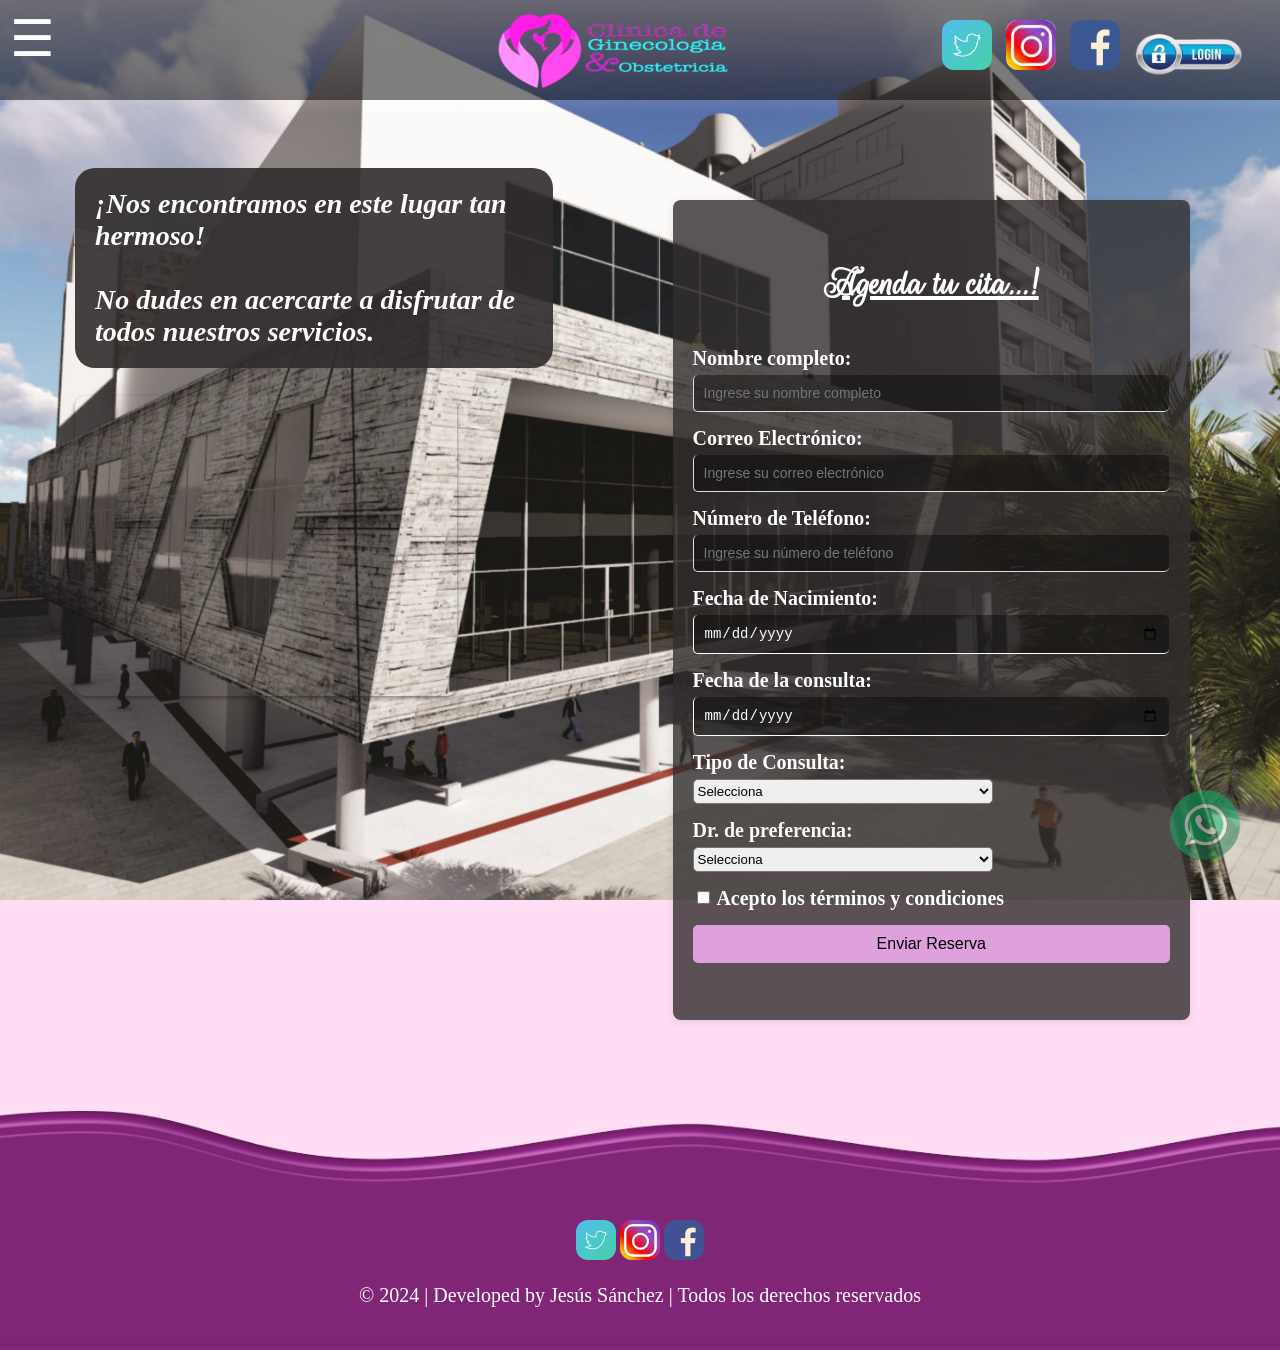
<file: contactenos.html>
<!DOCTYPE html>
<html lang="es">
<head>
    <meta charset="UTF-8">
    <meta name="viewport" content="width=device-width, initial-scale=1.0">
    <link rel="stylesheet" href="estilos/style.css">
    <link href="https://fonts.googleapis.com/css2?family=Rouge+Script&display=swap" rel="stylesheet">
    <title>Ginecología y Obstetricia</title>
</head>
<body class="body-contactenos">
    <header class="encabezado">        
        <nav class="navbar">
            <div class="menu-icon" onclick="toggleMenu()">☰</div>
            <div class="redes">
                <a href="https://twitter.com" target="_blank"><img src="imagenes/twitter-2170426_640.png" alt="twitter" height="50px" width="50px"></a>
                <a href="https://instagram.com" target="_blank"><img src="imagenes/instagram-1581266_640.jpg" alt="instagram" height="50px" width="50px"></a>
                <a href="https://facebook.com" target="_blank"><img src="imagenes/facebook-2429746_640.png" alt="facebook" height="50px" width="50px"></a>
            </div>
            
            <ul class="nav-links">
                <li><a href="index.html">Inicio</a></li>
                <li><a href="sobre-nosotros.html">Sobre nosotros</a></li>
                <li><a href="servicios.html">Servicios</a></li>
                <li><a href="blogs.html">Blogs</a></li>
                <li><a href="#">Contáctanos</a></li>
            </ul>
        </nav>
        <a href="index.html"><img src="imagenes/logo.png" alt="" class="logo"></a>
        <div class="login" >
            <a href="login.html" target="_blank"><img src="imagenes\login.png" alt="login"></a>
        </div>
    </header>

    <div class="mapa-form">
        <div class="mapa">
          <div>
            <p><em><strong>¡Nos encontramos en este lugar tan hermoso! <br><br> No dudes en acercarte a disfrutar de todos nuestros servicios.</strong></em></p>
          </div>
          <iframe src="https://www.google.com/maps/embed?pb=!1m18!1m12!1m3!1d3926.0859173821955!2d-67.59940864101976!3d10.254654366080064!2m3!1f0!2f0!3f0!3m2!1i1024!2i768!4f13.1!3m3!1m2!1s0x8e803b61e7034809%3A0x9a5dc6d81812a192!2sCentro%20Profesional%20Plaza!5e0!3m2!1ses-419!2sco!4v1732901384070!5m2!1ses-419!2sco" 
            style="border:0;" 
            allowfullscreen="" 
            loading="lazy" 
            referrerpolicy="no-referrer-when-downgrade">
            </iframe>
        </div>
        <div class="container" id="contactenos">
          <form id="reservation-form">
            <p><strong><u>Agenda tu cita...!</u></strong></p>
              <!-- Campo Nombre -->
              <div class="form-group">
                  <label for="name">Nombre completo:</label>
                  <input class="campos" type="text" id="name" name="name" placeholder="Ingrese su nombre completo" required>
                  <small class="error-message"></small>
              </div>
          
              <!-- Campo Correo Electrónico -->
              <div class="form-group">
                  <label for="email">Correo Electrónico:</label>
                  <input class="campos" type="email" id="email" name="email" placeholder="Ingrese su correo electrónico" required>
                  <small class="error-message"></small>
              </div>
          
              <!-- Campo Número de Teléfono -->
              <div class="form-group">
                  <label for="phone">Número de Teléfono:</label>
                  <input class="campos" type="tel" id="phone" name="phone" placeholder="Ingrese su número de teléfono" required>
                  <small class="error-message"></small>
              </div>

              <!-- Campo Fecha de nacimiento -->
              <div class="form-group">
                <label for="bornDate">Fecha de Nacimiento:</label>
                <input class="campos" type="date" id="bornDate" name="bornDate" placeholder="Ingrese su fecha de nacimiento" required>
                <small class="error-message"></small>
            </div>
          
              <!-- Campo Fecha de la consulta -->
              <div class="form-group">
                  <label for="arrivalDate">Fecha de la consulta:</label>
                  <input class="campos" type="date" id="arrivalDate" name="arrivalDate" required>
                  <small class="error-message"></small>
              </div>
          
              <!-- Campo Tipo de Habitación -->
              <div class="form-group">
                  <label for="roomType">Tipo de Consulta:</label>
                  <select id="roomType" name="roomType" required>
                      <option value="">Selecciona</option>
                      <option value="single">Ginecología</option>
                      <option value="double">Control prenatal</option>
                      <option value="suite">Diagnóstico y tratamiento de infertilidad</option>
                      <option value="suite">Evaluación ginecológica anual</option>
                      <option value="suite">Manejo de menopausia</option>
                  </select>
                  <small class="error-message"></small>
              </div>

              <div class="form-group">
                <label for="roomType">Dr. de preferencia:</label>
                <select id="roomType" name="roomType" required>
                    <option value="">Selecciona</option>
                    <option value="single">Dr. Luis Jesús Navas</option>
                    <option value="double">Dra. Johana Andreina Chacín</option>
                </select>
                <small class="error-message"></small>
            </div>
          
              <!-- Checkbox Aceptar Términos y Condiciones -->
              <div class="form-group">
                  <label>
                      <input class="checkbox" type="checkbox" id="terms" name="terms" required>
                      Acepto los términos y condiciones
                  </label>
                  <small class="error-message"></small>
              </div>
          
              <!-- Botón Enviar -->
              <button class="boton" type="submit">Enviar Reserva</button>
              
          </form>
          
          <div id="confirmation-message" style="display: none; color: green; font-size: 1.2em; margin-top: 20px;">
              
          </div>
        </div>
      </div>
      <a class="whatsapp" href="https://whatsapp.com" target="_blank"><img src="imagenes\whatsapp.png" alt="whatsapp"></a>
      <script src="scripts/script.js" defer></script>
</body>
<footer>
    <div class="redes-footer">
        <a href="https://twitter.com" target="_blank"><img src="imagenes/twitter-2170426_640.png" alt="twitter" height="40px" width="40px"></a>
        <a href="https://instagram.com" target="_blank"><img src="imagenes/instagram-1581266_640.jpg" alt="instagram" height="40px" width="40px"></a>
        <a href="https://facebook.com" target="_blank"><img src="imagenes/facebook-2429746_640.png" alt="facebook" height="40px" width="40px"></a>
    </div>
    <p>© 2024 | Developed by Jesús Sánchez | Todos los derechos reservados</p>
</footer>
</html>
</file>
<file: estilos/style.css>
body{    
    margin: 0;
    background-color: rgb(255, 221, 245);
}

.encabezado{
    position: fixed;
    top: 0;
    background-color: rgba(0, 0, 0, 0.5);
    width: 100%;
    padding: 10px 0;
    z-index: 1000;
    height: 80px;
}

.navbar ul {
    list-style: none;
    display: flex;
    justify-content: center;
    margin: 0;
    padding: 0;
}

.navbar li {
    margin: 0 25px;
}

.navbar a {
    color: white;
    text-decoration: none;
    font-size: 30px;
    font-weight: bold;
    transition: color 0.3s ease;
}

.navbar a:hover{
    color: rgba(101, 165, 248, 0.808);
}


/*Sección de video y reseña*/
.video-container {
    position: relative;
    width: 100%;
    height: 600px; /* Ocupa toda la altura de la ventana */
    overflow: hidden;
  }
  
  video {
    position: absolute;
    top: 50%;
    left: 50%;
    transform: translate(-50%, -50%);
    width: 100%;
    height: 100%;
    object-fit: cover;
    z-index: -1;
  }
  
  .content {
    position: relative;
    z-index: 1;
    color: white;
    text-align: center;
  }

  .navbar .nav-links {
    position: fixed;
    top: 100px;
    left: 0;
    height: 280px;
    width: 250px;
    background-color: rgba(0, 0, 0, 0.8);
    display: flex;
    flex-direction: column;
    transition: transform 0.3s ease;
    transform: translateX(-100%);
}

.navbar .nav-links.active {
    transform: translateX(0); /* Desplaza el menú dentro de la vista */
}

.menu-icon {
    display: block;
    cursor: pointer;
    font-size: 50px;
    color: white;
    width: 48px;
    height: 50px;
    padding-bottom: 20px;
    margin-left: 10px;
}

.menu-icon:hover {
    color: rgba(101, 165, 248, 0.808);
}

.menu-icon.active {
    color: rgba(255, 0, 0, 0.507);
}

.contenido-inicio{
    background-color: aqua;
    width: 320px;
    margin-left: 74%;
    height: 400px;
    margin-top: 130px;
}

.logo{
    width: 250px;
    height: 85px;
    margin-left: 38%;
    margin-top: -110px;
    position: fixed;
    border-radius: 10px;
}
/*Botones de las redes*/
.redes{
    text-align: right;
    margin-right: 120px;
}

.redes img{
    text-align: right;
    border-radius: 12px;
    opacity: 0.3 ease;
    margin-top: -60px;
    margin-right: 40px;
    margin-bottom: 40px;
    margin-left: -30px;
}

.redes img:hover{
    opacity: 0.5;
    box-shadow: 0 4px 8px rgb(255, 255, 255);
    transition: 0.3s;
}

.login {
    text-align: right;
    border-radius: 12px;
    opacity: 0.3 ease;
    margin-top: -6.8%;
    margin-right: 35px;
}

.login img{
    width: 110px;
    height: 50px;    
    transition: 0.4s;
}

.login img:hover{
    width: 110px;
    height: 60px;
    margin-top: -7px;
    width: 130px;
    transition: 0.4s;
    margin-right: -12px;
}

/* Contenedor principal de las tarjetas */
.card-services {    
    margin-top: 50px;
    padding: 25px;
    display: flex;
    flex-wrap: wrap; /* Esto es clave: permite que las tarjetas bajen si no caben */
    gap: 40px;
    justify-content: center;
}

/* Diseño de cada tarjeta individual */
.card {
    background-color: rgba(0, 0, 0, 0.2);
    padding: 25px;
    border-radius: 20px;
    box-shadow: 0 10px 20px rgba(0, 0, 8, 0.4);
    transition: 0.5s ease;
    /* En lugar de width: 26%, usamos flex-basis y un ancho mínimo */
    flex: 1 1 300px; /* Crece, se encoge, pero nunca es menor a 300px */
    max-width: 350px; /* Evita que se estiren demasiado en pantallas gigantes */
    font-size: 18px;
}

.card:hover{
    transform: translateY(-10px);
    box-shadow: 0px 4px 12px 5px #b85fa5;
    transition: 0.5s ease;
}

.card img{
    background-color: brown;
    width: 100%;
    height: 250px;
    border-radius: 20px 90px 20px 90px;
    box-shadow: 0px 4px 16px 1px #ffffff;
    cursor: pointer;
    transition: 0.4s ease;
}

.card img:hover{
    background-color: brown;
    width: 100%;
    height: 250px;
    border-radius: 20px 90px 20px 90px;
    box-shadow: 0px 4px 12px 1px #8f196b;
    transition: 0.4s ease;
}

h2{
    text-align: center;
    font-size: 30px;
}

.p-services{
    margin-top: -12px;
}

.contenido-inicio-services{
    width: 35%;
    margin-left: 58%;
    height: 47%;
    margin-top: 35vh;
    text-align: right;
    padding: 20px;
    font-size: 40px;
    font-family: Arial, Helvetica, sans-serif;
    color: #f8d5eff3;
    border-radius: 20px;
    background-color: rgba(0, 0, 0, 0.4);
}

.boton-services{
    width: 100%;
    height: 5vh;
    border-radius: 20px;
    cursor: pointer;
    background-color: #f0bae4;
    transition: 0.3s ease;
    font-size: 18px;
    text-decoration: none;
}

.boton-services:hover{
    background-color: #f0bae4a2;
    box-shadow: 0px 4px 12px 1px #df78c8;
}

.container-why-because{
    margin-top: 2vh;
    display: flex;
    gap: 25px;
    justify-content: center;
}

.why{
    width: 60vh;
    font-size: 40px;
    margin-top: 20vh;
    margin-left: 5vh;
}

.because{
    height: 300px;
    width: 80%;
    font-size: 40px;
    margin-left: 5vh;
    color: #dd28b6;
}

footer{
    background-image: url(../imagenes/footer.png);
    background-size: cover;
    background-position: center;
    background-repeat: no-repeat;
    padding: 20px;
    color: white;
    text-align: center;
    height: 200px;    
}

footer p{
    font-size: 20px;
}

.redes-footer{
    text-align: center;
}

.redes-footer img{
    text-align: center;
    border-radius: 12px;
    opacity: 0.3 ease;
    margin-top: 10vh;
    transition: 0.3s;
}

.redes-footer img:hover{
    opacity: 0.5;
    box-shadow: 0 4px 8px rgb(255, 255, 255);
    transition: 0.3s;
}

/*Seccion de Sobre nosotros*/

.img-luijo img{
    width: 100%;
}

.container-luijo{
    display: flex;
    width: 100%;
    justify-content: center;
    gap: 15vh;
    padding: 20px;
}

.contenido-inicio-us{
    width: 48%;
    margin-left: 2%;
    height: 22%;
    margin-top: -280px;
    padding: 20px;
    font-size: 40px;
    font-family: Arial, Helvetica, sans-serif;
    border-radius: 20px;
    background-color: rgba(0, 0, 0, 0.4);
    color: #ffffff;
    position: absolute;
}

.contenido-inicio-us p{
    margin-top: 0px;
    font-family: 'Rouge Script';
    font-size: 55px;
    padding: 20px;
}

.name{
    font-family: 'Rouge Script';
    font-size: 45px;
    transition: all 0.9s ease;
}

.name:hover{
    font-family: 'Rouge Script';
    font-size: 52px;
    transition: all 0.9s ease;
    box-shadow: 0 4px 16px rgb(255, 255, 255);
    border-radius: 80px;
}

.p-us{
    font-size: 20px;
}

.card-us{
    width: 30%;
    height: 1000px;
    background-color: rgba(0, 0, 0, 0.5);
    padding: 40px;
    border-radius: 20px;
    cursor: pointer;
    transition: 0.4s ease;

}

.card-us:hover{
    transition: 0.4s ease;
}

.card-us img{
    width: 100%;
    border-radius: 1000px;
    transition: all 0.9s ease;
    box-shadow: 0 4px 16px rgb(0, 0, 0);
}

.card-us img:hover{
    border-radius: 50px;
    transition: all 0.9s ease;
    box-shadow: 0 4px 16px rgb(255, 255, 255);
}

h3:hover{
    text-decoration: underline;
    transition: all 0.9s ease;
}

.video-inicio {
    position: relative;
    width: 100%;
    height: 600px; /* Ocupa toda la altura de la ventana */
    overflow: hidden;
  }
  
  .video-us {
    position: absolute;
    top: 50%;
    left: 50%;
    transform: translate(-50%, -50%);
    width: 30%;
    height: 100%;
    object-fit: cover;
    z-index: 0;
    border-radius: 40px;
    cursor: pointer;
    box-shadow: 0px 18px 28px 5px rgb(255, 255, 255);
  }


/*Seccion de blogs*/
.carousel-container {
    display: flex; /* Alinea los carruseles horizontalmente */
    gap: 40px; /* Espaciado entre los carruseles */
    justify-content: center; /* Centra los carruseles en la pantalla */
    align-items: center; /* Alinea los carruseles verticalmente */
    padding: 50px;
    margin-top: 120px;
  }
  
  .carousel {
    width: 100%; /* Ancho de cada carrusel */
    height: 450px; /* Alto de cada carrusel */
    overflow: hidden; /* Oculta imágenes fuera del área visible */
    border: 1px solid #ccc;
    border-radius: 20px;
    position: relative;
    transition: 0.5s ease;
    opacity: 0.3;
  }
  
  .carousel-images {
    display: flex;
    width: calc(100% * 3); /* Ancho total del conjunto de imágenes (3 imágenes de 400px cada una) */
    animation: slide 25s infinite; /* Animación continua para pasar por las imágenes */
    cursor: pointer;
  }

  .carousel:hover {
    transform: translateY(-20px);
    transition: 0.5s ease;
    box-shadow: 0 8px 16px rgba(0, 0, 0, 0.7);
    opacity: 1;
  }
  
  .carousel-images img {
    width: 450px; /* Cada imagen ocupa el ancho del carrusel */
    height: 450px; /* Altura de la imagen */
    object-fit: cover; /* Ajusta la imagen sin distorsionarla */
    box-shadow: 0 2px 4px rgb(0, 0, 0);
  }

  /* Animación de deslizamiento */
  @keyframes slide {
    0% {
      transform: translateX(0);
    }
    25% {
      transform: translateX(-450px); /* Mueve a la 2ª imagen */
    }
    50% {
      transform: translateX(-900px); /* Mueve a la 3ª imagen */
    }
    75% {
      transform: translateX(-450px); /* Vuelve a la 2ª imagen */
    }
    100% {
        transform: translateX(0); /* Vuelve a la 1ª imagen */
      }
  }

.container-galeria{
    width: 40%;
    height: 100px;
    font-family: 'Rouge Script';
    margin-left: 30vh;
}

.container-galeria p{
    font-size: 75px;
}

.container-born{
    display: flex;
    padding: 20px;
    height: 700px;
}

.video-born {
    position: relative;
    width: 100%;
    height: 600px; /* Ocupa toda la altura de la ventana */
    overflow: hidden;
  }
  
  .video-galery {
    position: absolute;
    top: 50%;
    left: 50%;
    transform: translate(-50%, -50%);
    width: 70%;
    height: 80%;
    object-fit: cover;
    z-index: 0;
    border-radius: 40%;
    cursor: pointer;
    box-shadow: 0px 18px 28px 5px rgb(255, 255, 255);
    opacity: 0.4;
    transition: all 0.5s ease-in-out;
  }

  .video-galery:hover{
    opacity: 1;
    width: 80%;
    transition: all 0.5s ease-in-out;
    height: 100%;
    box-shadow: 0 4px 8px rgb(0, 0, 0);
    border-radius: 40px;
  }

  .milagro-vida{
    background-color: rgba(139, 29, 106, 0.2);
    border-radius: 20px 150px 20px 150px;
    padding: 25px;
    height: 50vh;
    margin-top: 70px;

  }

  .milagro-vida p{
    font-family: 'Rouge Script';
    font-size: 65px;
    color: rgb(87, 9, 63);
  }

/*Sección de contactenos*/

.body-contactenos{
    background-image: url(../imagenes/clinica2.jpg);
    background-position: center;
    background-size: cover;
    background-repeat: no-repeat;
    background-attachment: fixed;
    margin: 0;
    padding-top: 60px;
}

.mapa-form{
    height: 1000px;
    display: flex;
    margin-top: 50px;
  }
  
  .container {
    background-color: rgba(49, 45, 45, 0.8);
      padding: 20px;
      border-radius: 8px;
      box-shadow: 0 2px 10px rgba(0, 0, 0, 0.1);
      width: 45%;
      float: right;
      margin: 10vh 10vh;
  }

  .container p{
    font-family: 'Rouge Script';
    font-size: 40px;
    color: white;
    text-align: center;
  }
  
  .mapa{
    padding: 30px;
    width: 45%;
    margin-left: 5vh;
  }

  .mapa p{
    font-size: 28px;
    background-color: rgba(49, 45, 45, 0.9);
    padding: 20px;
    color: white;
    border-radius: 20px;
  }
  
  .mapa iframe{
    cursor: pointer;
    box-shadow: 0 2px 4px rgb(25, 28, 26);
    transition: 0.4s ease;
    width: 80%;
    height: 300px;
    transition: 0.9s ease;
    opacity: 0.5;
    border-radius: 10px;
  }
  
  .mapa iframe:hover{
    cursor: pointer;
    box-shadow: 0 20px 40px rgb(255, 255, 255);
    transition: 0.4s ease;
    width: 100%;
    height: 560px;
    transition: 0.9s ease;
    opacity: 1;
    border-radius: 40px;
  }
  
  
  h1 {
      text-align: center;
      margin-bottom: 20px;
  }
  
  .form-group {
      margin-bottom: 15px;
      margin-right: 22px;
  }
  
  label {
      display: block;
      margin-bottom: 5px;
      font-weight: bold;
      color: white;
      font-size: 20px;
  }
  
  .campos {
      width: 100%;
      padding: 10px;
      font-size: 14px;
      border: 1px solid #ddd;
      border-top: none;
      border-right: none;
      border-radius: 5px;
      transition: 0.4s ease;
      background-color: rgba(0, 0, 0, 0.4);
      color: white;
  }

input[type="date"] {
    color: white; /* Cambia el color del texto del campo */
    background-color: rgba(0, 0, 0, 0.4);
    border: 1px solid white; /* Borde blanco */
    border-top: none;
    border-right: none;
}


  
  input:hover{
    box-shadow: 0 2px 4px rgb(159, 102, 150);
    transition: 0.4s ease;
  }
  
  .checkbox{
    height: 15px;
  }

  #roomType {
    width: 300px;
    height: 25px;
    border-radius: 5px;
    cursor: pointer;
    transition: 0.4s ease;
  }
  
  #roomType:hover{
    background-color: #fdb0f0d0;
    transition: 0.4s ease;
  }
  
  input:focus {
      border-color: #cd4db8d0;
      outline: none;
      box-shadow: 0 2px 4px rgb(102, 159, 125);
  }
  
  .error-message {
      color: #ff4d4f;
      font-size: 12px;
      margin-top: 5px;
      display: none; /* Oculto por defecto */
  }
  
  .boton {
      background-color: #fcb3fcd0;
      color: black;
      padding: 10px;
      font-size: 16px;
      border: none;
      border-radius: 5px;
      cursor: pointer;
      width: 100%;
      transition: 0.5s ease;
  }
  
  .boton:hover {
    background-color: #860d86d0;
    transition: 0.5s ease;
    color: white;
  }
  
  .whatsapp img{
    position:fixed;
    width:70px;
    height:70px;
    bottom:40px;
    right:40px;
    background-color:#25d366;
    color:#FFF;
    border-radius:50px;
    text-align:center;
    font-size:30px;
    z-index:100;
    transition: 0.5s ease;
    cursor: pointer;
    opacity: 0.5;
  }
  
  .whatsapp img:hover{
    width:85px;
    height:85px;
    transition: 0.5s ease;
    box-shadow: 0px 4px 16px rgb(8, 8, 8);
    opacity: 1;
  
  }
  

/*Pantallas pequeñas (móviles)*/
@media (max-width: 600px) {
  .redes {
    display: none;
  }

  /* Centrado perfecto del logo sin romper el diseño */
  .logo {
    margin-left: 45%;
    transform: translateX(-50%);
    margin-top: -75px;
    width: 180px; 
    height: auto;
  }

  .login {
    margin-top: -55px;
    margin-right: 15px;
  }

  .login img {
    width: 80px;
    height: auto;
  }

  .login img:hover {
    width: 80px;
    height: auto;
    margin: 0;
    opacity: 0.8;
    transition: opacity 0.3s ease;
  }
  
  .navbar .nav-links {
    width: 200px; /* Evita que el menú ocupe toda la pantalla */
  }
  /* Se modifican las tarjetas de los doctores para que fluyan igual de bien */
  .container-luijo {
    flex-direction: column;
    align-items: center;
    width: 100%;
    margin: 0;
    padding: 20px 0;
    gap: 30px;
  }

  .card-us {
    width: 90%;
    max-width: 340px; /* Mantiene el mismo tamaño que la tarjeta de servicios */
    margin: 0 auto; /* Centrado perfecto */
    padding: 25px; /* En PC tenías 40px, en celular eso es muchísimo */
    height: auto; 
    box-sizing: border-box; /* Evita el desborde a la derecha */
  }

  .contenido-inicio-us {
    width: 90%;
    height: auto;
    margin-top: 20px; /* Quitamos el margen negativo gigante */
    position: relative; /* Para que no flote encima de la foto */
    margin-left: 5%;
  }

  .contenido-inicio-us p {
    font-size: 35px;
    margin-top: 0;
  }

  .video-us {
    width: 90%; /* El video también al 90% de la pantalla */
  }
  /* Se modifican las tarjetas de servicios para que se apilen y usen el 90% del ancho */
  .card-services {
    flex-direction: column;
    align-items: center;
    width: 100%;
    margin: 0; /* Quitamos márgenes residuales */
    padding: 20px 0; /* Quitamos el padding lateral del contenedor */
    gap: 30px; 
  }

  .card {
    width: 90%; 
    max-width: 340px; /* Evita que la tarjeta se vea demasiado ancha/gigante */
    margin: 0 auto; /* Esto garantiza el centrado perfecto */
    padding: 20px; /* Reducimos un poco el relleno interno para móviles */
    box-sizing: border-box; /* ¡La clave para que no se desborde a la derecha! */
  }

  /* === SECCIÓN DE CONTÁCTENOS (MAPA Y FORMULARIO) === */
  .mapa-form {
    flex-direction: column; /* Apilamos el mapa arriba y el formulario abajo */
    align-items: center;
    height: auto; /* Dejamos que el contenido dicte la altura */
    margin-top: 20px;
  }

  .mapa {
    width: 90%;
    margin: 0 auto 30px auto; /* Centrado perfecto y espacio debajo */
    padding: 0;
  }

  .mapa iframe {
    width: 100%; /* El mapa toma el 100% de su contenedor */
    height: 300px;
    opacity: 1; /* <-- ¡Anulamos el efecto opaco de la PC! */
  }

  .container {
    width: 90%;
    max-width: 340px; /* Mismo tamaño que las tarjetas */
    margin: 0 auto; /* Anulamos el margin gigante de 10vh de la PC */
    float: none; /* Anulamos el float: right de la PC */
    box-sizing: border-box;
  }


  /* === SECCIÓN DE BLOGS (CARRUSELES Y VIDEOS) === */
  .container-galeria {
    width: 100%;
    margin-left: 0;
    text-align: center;
    padding: 0 20px;
    box-sizing: border-box;
  }

  .container-galeria p {
    font-size: 40px; /* Achicamos la letra gigante */
  }

  .carousel-container {
    flex-direction: column; /* Ponemos un carrusel debajo del otro */
    padding: 20px 0;
    gap: 30px;
    margin-top: -2%;
  }

  .carousel {
    width: 300px; /* Usamos los 300px seguros que nos funcionaron en el inicio */
    height: 300px;
    margin: 0 auto;
    opacity: 1; /* <-- ¡Anulamos el efecto opaco de la PC! */
  }

  .carousel-images img {
    width: 300px;
    height: 300px;
    opacity: 1; /* <-- ¡Anulamos el efecto opaco de la PC! */
  }

  /* Animación ajustada al nuevo tamaño de 300px */
  @keyframes slide {
    0% { transform: translateX(0); }
    25% { transform: translateX(-300px); }
    50% { transform: translateX(-600px); }
    75% { transform: translateX(-300px); }
    100% { transform: translateX(0); }
  }

  .container-born {
    flex-direction: column;
    height: auto;
    padding: 20px 0;
  }

  .video-born {
    width: 90%;
    height: 300px; /* Altura controlada para el video en móvil */
    margin: 0 auto;
    opacity: 1; /* <-- ¡Anulamos el efecto opaco de la PC! */
  }

  .video-galery {
    width: 100%;
    height: 100%;
    position: static; /* Quitamos el centrado forzado de PC */
    transform: none;
    border-radius: 20px;
    opacity: 1; /* <-- ¡Anulamos el efecto opaco de la PC! */
  }

  .milagro-vida {
    width: 90%;
    margin: 20px auto;
    height: auto;
    box-sizing: border-box;
  }

  .milagro-vida p {
    font-size: 35px;
    margin-left: 10%;
  }
  /* === AJUSTE DEL TEXTO EN EL VIDEO DE SERVICIOS === */
  .contenido-inicio-services {
    width: 90%;
    margin: 330px auto 0 auto; /* Lo centramos horizontalmente */
    padding: 20px;
    text-align: center; /* Obligamos a que el texto se centre en el celular */
    box-sizing: border-box;
    height: auto;
  }

  .contenido-inicio-services p {
    font-size: 22px; /* Reducimos el tamaño para que no se desborde */
    line-height: 1.4; /* Le damos un poco de respiro entre las líneas */
  }

  /* === SECCIÓN ¿POR QUÉ ELEGIRNOS? === */
  .container-why-because {
    flex-direction: column; /* Apila la pregunta arriba y la respuesta abajo */
    align-items: center;
    width: 100%;
    margin: 0;
    padding: 20px;
    box-sizing: border-box;
    gap: 20px;
  }

  .why {
    width: 100%; /* Anulamos los 60vh que rompían el ancho */
    margin: 0;
    font-size: 30px;
    text-align: center;
  }

  .because {
    width: 100%; /* Anulamos el 80% y los márgenes de la PC */
    height: auto;
    margin: 0;
    font-size: 20px;
    text-align: center;
    padding-bottom: 40px; /* Le damos espacio para que no pegue con el footer */
  }

  /* === SECCIÓN SOBRE NOSOTROS (AJUSTES) === */
  .img-luijo img {
    width: 100%;
    height: auto;
  }

  .contenido-inicio-us {
    position: relative; /* Quitamos el absolute para que no flote y rompa el margen */
    width: 90%;
    height: auto; /* Dejamos que el texto decida la altura de la caja */
    margin: 30px auto; /* Lo subimos un poco para que pise la foto, pero bien centrado */
    padding: 20px;
    box-sizing: border-box;
    text-align: center;
  }

  .contenido-inicio-us p {
    font-size: 32px; /* Letra más adaptable para celular */
    margin: 0;
    padding: 0;
    height: 50%;
  }

  .container-luijo {
    flex-direction: column;
    align-items: center;
    width: 100%;
    margin: 0;
    margin-top: -10%;
    padding: 0;
    gap: 20px;
  }

  .card-us {
    width: 90%;
    max-width: 340px;
    height: auto; /* Fundamental para que la tarjeta crezca hacia abajo si hay mucho texto */
    margin: 0 auto;
    padding: 30px 20px; /* Le damos respiro interno (arriba/abajo y lados) */
    box-sizing: border-box;
  }

  .card-us img {
    width: 100%;
    height: auto;
    border-radius: 20px; /* Evita que la foto se deforme en un óvalo extraño al achicarse */
  }

  .name {
    font-size: 35px;
    text-align: center;
  }

  .p-us {
    font-size: 16px; /* Achicamos el texto de la descripción */
    line-height: 1.5; /* Agregamos espacio entre líneas para que respire y sea fácil de leer */
    text-align: justify;
  }

  .card-us h3 {
    font-size: 15px;
    text-align: center;
  }

  /* === VIDEO DEL FINAL DE SOBRE NOSOTROS === */
  .video-inicio {
    height: auto; /* Quitamos la altura fija gigante de PC */
    padding: 20px 0;
  }

  .video-us {
    position: static; /* Le quitamos el absolute que lo forzaba al centro en la PC */
    width: 90%;
    height: 350px;
    transform: none; /* Quitamos la traslación de PC */
    margin: 0 auto;
    display: block;
    box-sizing: border-box;
  }
  .whatsapp img{
    opacity: 0.7;
    width: 80px;
    height: 80px;
  }

}

/*Pantallas medianas (tablets)*/
@media (min-width: 601px) and (max-width: 1024px){
  .logo{
    margin-left: 85px;
    margin-top: -110px;
  }

  .login{
    margin-top: -85px;
  }

  .contenido-inicio-us{
    height: 220px;
  }

  .video-us{
    width: 500px;
  }
  
  .because{
    font-size: 30px;
    margin-left: 40px;
  }

  .contenido-inicio-services p{
    font-size: 36px;
  }

  .carousel-container{
    flex-wrap: wrap;
  }
  .container-born{
    flex-wrap: wrap;
    height: 900px
  }  
  
  .milagro-vida p{
    font-size: 60px;
  }

  .container-galeria p{
    font-size: 65px;
  }

  .carousel-container {
    display: flex; /* Alinea los carruseles horizontalmente */
    gap: 40px; /* Espaciado entre los carruseles */
    justify-content: center; /* Centra los carruseles en la pantalla */
    align-items: center; /* Alinea los carruseles verticalmente */
    padding: 50px;
    margin-top: 120px;
  }
  
  .carousel {
    width: 800px; /* Ancho de cada carrusel */
    height: 450px; /* Alto de cada carrusel */
    overflow: hidden; /* Oculta imágenes fuera del área visible */
    border: 1px solid #ccc;
    border-radius: 20px;
    position: relative;
    transition: 0.5s ease;
    opacity: 0.3;
  }
  
  .carousel-images {
    display: flex;
    width: calc(100% * 3); /* Ancho total del conjunto de imágenes (3 imágenes de 400px cada una) */
    animation: slide 25s infinite; /* Animación continua para pasar por las imágenes */
    cursor: pointer;
  }

  .carousel:hover {
    transform: translateY(-20px);
    transition: 0.5s ease;
    box-shadow: 0 8px 16px rgba(0, 0, 0, 0.7);
    opacity: 1;
  }
  
  .carousel-images img {
    width: 800px; /* Cada imagen ocupa el ancho del carrusel */
    height: 450px; /* Altura de la imagen */
    object-fit: cover; /* Ajusta la imagen sin distorsionarla */
    box-shadow: 0 2px 4px rgb(0, 0, 0);
  }

  /* Animación de deslizamiento */
  @keyframes slide {
    0% {
      transform: translateX(0);
    }
    25% {
      transform: translateX(-800px); /* Mueve a la 2ª imagen */
    }
    50% {
      transform: translateX(-1600px); /* Mueve a la 3ª imagen */
    }
    75% {
      transform: translateX(-800px); /* Vuelve a la 2ª imagen */
    }
    100% {
        transform: translateX(0); /* Vuelve a la 1ª imagen */
      }
  }
}

header {
  position: fixed; /* Fija todo el header en la parte superior */
  top: 0;
  width: 100%;
  background-color: #333; /* Fondo oscuro o ajusta según tu diseño */
  color: white;
  transition: transform 0.3s ease-in-out; /* Transición suave */
  z-index: 100; /* Asegura que el header esté encima del contenido */
}

header.hidden {
  transform: translateY(-100%); /* Oculta el header hacia arriba */
}
</file>
